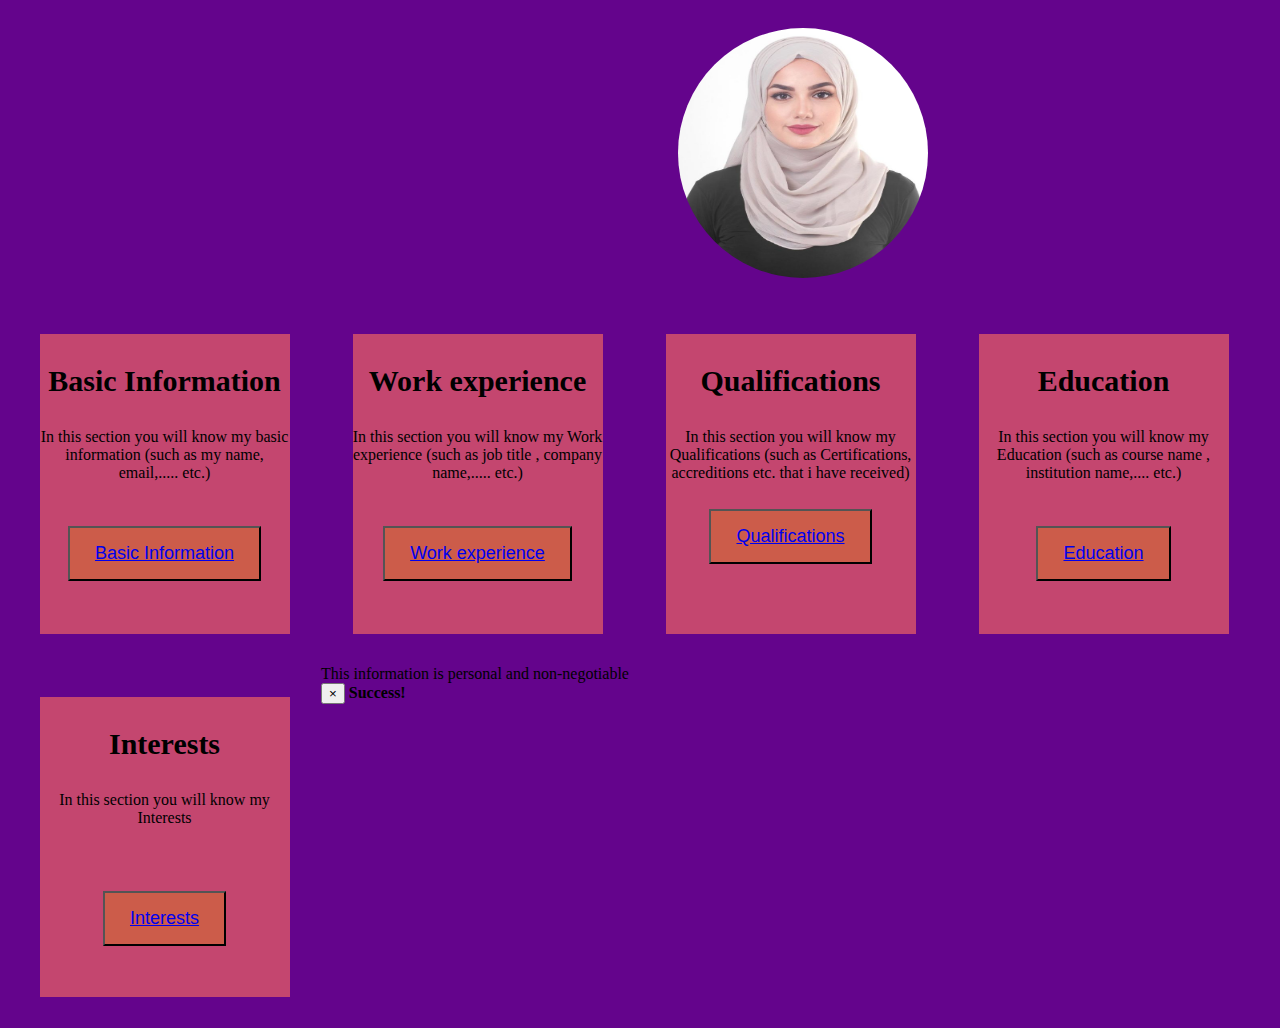
<file: index.html>
<!DOCTYPE html>
<!DOCTYPE html>
<html>
<head>
	<title>project0</title>
	<link rel="stylesheet" type="text/css" href="index.css">
	<meta name="viewport" content="width=device-width, initial-scale=1.0">
</head>
<body>

	<div class="container"><img src="cv image.jpg" style="width: 250px;height: 250px;" alt="my picture"></div>
	<div class="container-fluid">
		<div class="row">
			<div class="item" id="div1" class="col-md-2">
			<h3 class="myheader" align="center" >Basic Information</h3>
			<p>In this section you will know my basic information (such as my name, email,..... etc.)</p><br>
			<button class="button" id="button1"><a href="basic information.html">Basic Information</a></button>
		</div>
		<div class="item" id="div2" class="col-md-2">
			<h3 class="myheader" align="center" >Work experience</h3>
			<p>In this section you will know my Work experience (such as job title , company name,..... etc.)</p><br>
			<button class="button" id="button2"><a href="work experience.html">Work experience</a></button>
		</div>
		<div class="item" id="div3" class="col-md-2">
			<h3 class="myheader" align="center" >Qualifications</h3>
			<p>In this section you will know my Qualifications (such as Certifications, accreditions etc. that i have received)</p>
			<button class="button" id="button3"><a href="qualifications.html">Qualifications</a></button>
		</div>
		<div class="item" id="div4" class="col-md-2">
			<h3 class="myheader" align="center" >Education</h3>
			<p>In this section you will know my Education (such as course name , institution name,.... etc.)</p><br>
			<button class="button" id="button4"><a href="education.html">Education</a></button>
		</div>
		<div class="item" id="div5" class="col-md-2">
			<h3 class="myheader" align="center">Interests</h3>
			<p>In this section you will know my Interests </p><br>
			<button class="button" id="button5" ><a href="interests.html">Interests</a></button>
		</div>
		</div>
	</div>
	<dir class="footer">
		<div class="container">
			<div class="row">
				<div class="alert alert-warning" role="alert">
  					This information is personal and non-negotiable
				</div>
				<div class="alert alert-success alert-dismissible">
 					<button type="button" class="close" data-dismiss="alert">&times;</button>
  					<strong>Success!</strong>
				</div>
				
			</div>
			
		</div>
		
	</dir>

</body>
</html>
</file>
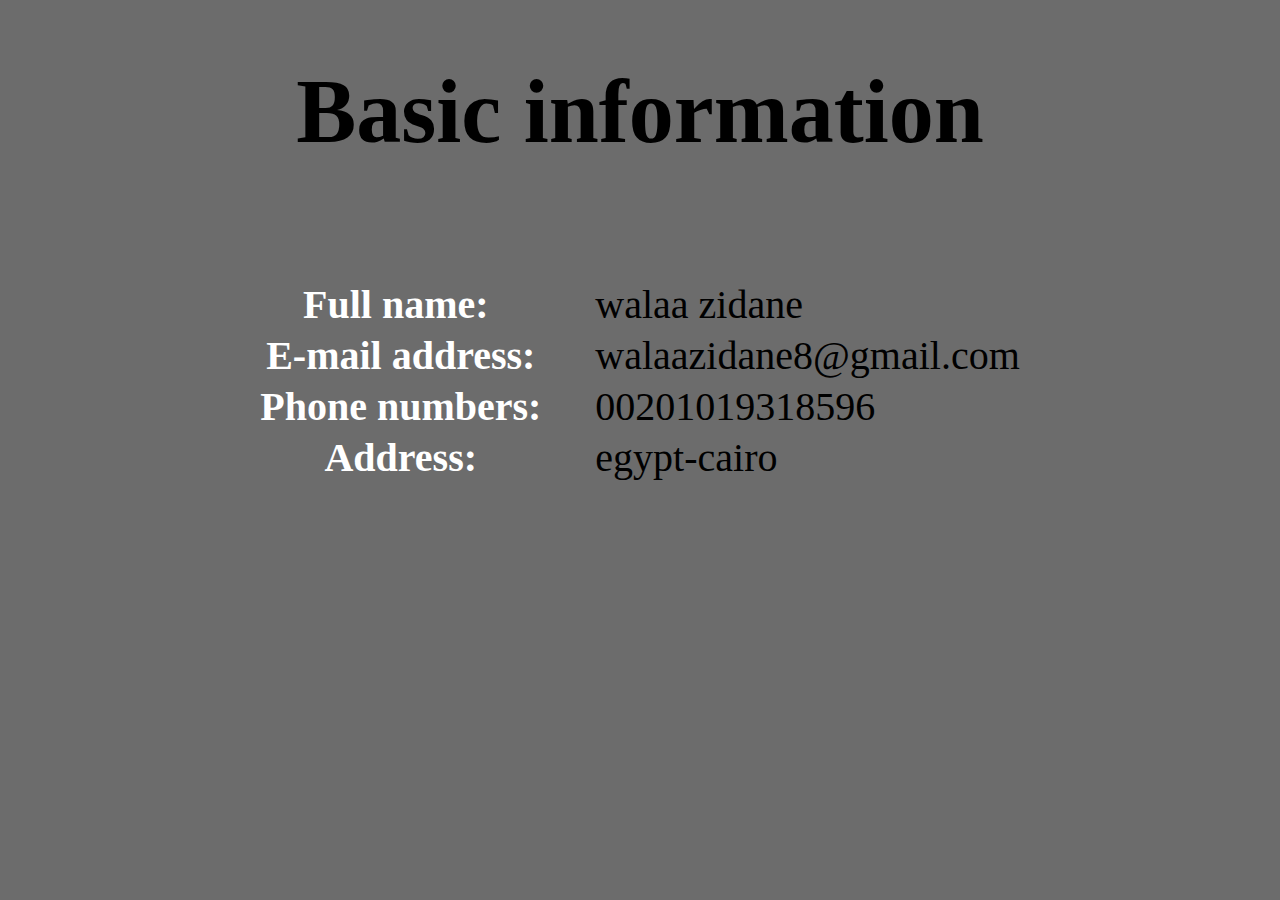
<file: basic information.html>
<!DOCTYPE html>
<html>
	<head>
		<title>Basic information</title>
		<link rel="stylesheet" type="text/css" href="basic information.css">
		<meta name="viewport" content="width=device-width, initial-scale=1.0">
	</head>
	<body>
		<h1 align="center" style="font-size: 90px;" class="head">Basic information</h1><br><br><br>
		<table id="test" align="center" style="font-size: 40px;">

		
			<tr>
				<th class="tablehead">Full name:&nbsp;&nbsp;&nbsp;&nbsp;&nbsp;&nbsp;</th>
				<td>walaa zidane</td>
			</tr>
			<tr>
				<th class="tablehead">E-mail address:&nbsp;&nbsp;&nbsp;&nbsp;&nbsp;</th>
				<td>walaazidane8@gmail.com</td>
			</tr>
			<tr>
				<th class="tablehead">Phone numbers:&nbsp;&nbsp;&nbsp;&nbsp;&nbsp;</th>
				<td>00201019318596</td>
			</tr>
			<tr>
				<th class="tablehead">Address:&nbsp;&nbsp;&nbsp;&nbsp;&nbsp;</th>
				<td>egypt-cairo</td>
			</tr>
		</table>
	</body>
</html>
</file>
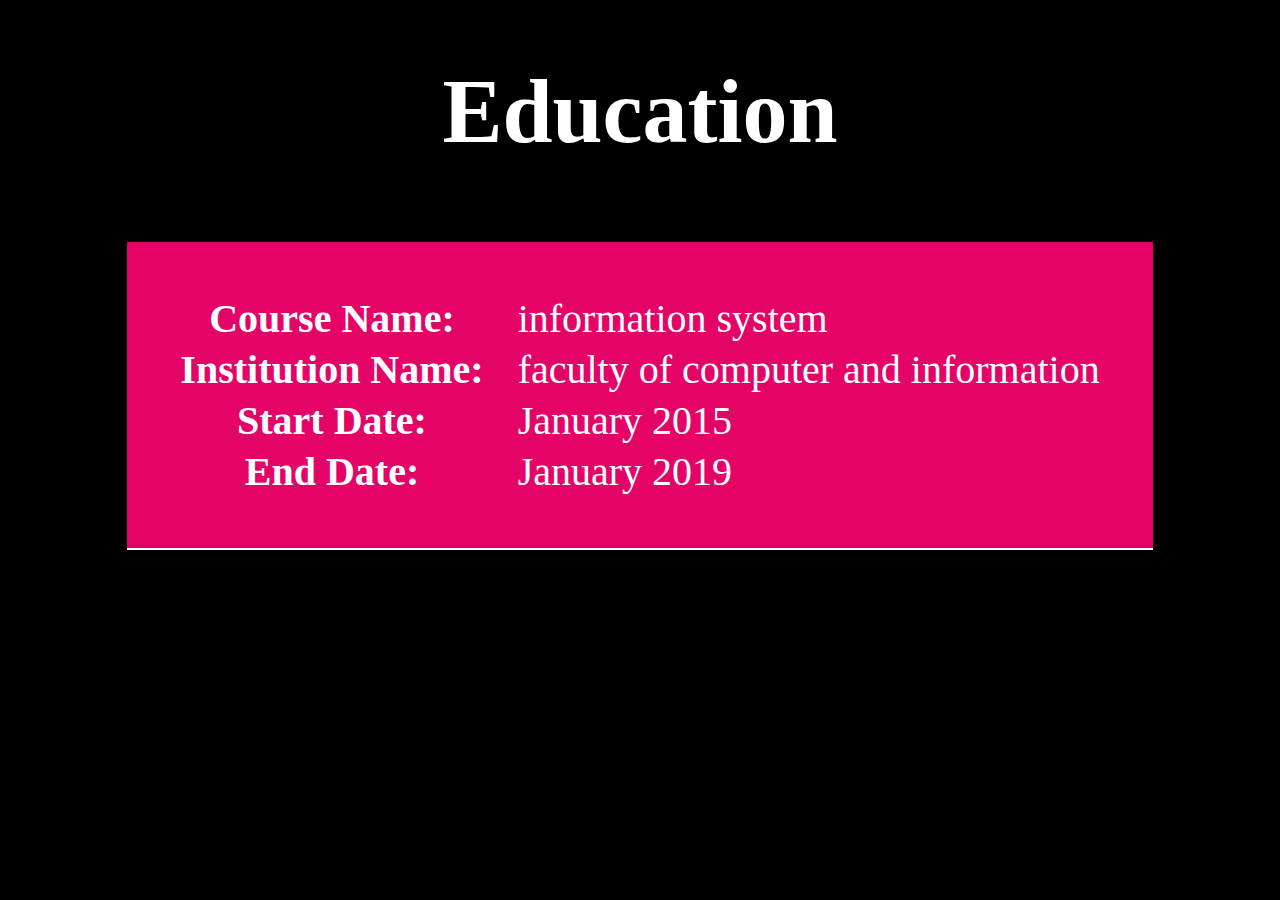
<file: education.html>
<!DOCTYPE html>
<html>
<head>
	<title>Education</title>
	<link rel="stylesheet" type="text/css" href="education.css">
</head>
<body>
<h1 align="center" style="font-size: 90px;">Education</h1><br>
<table align="center" style="font-size: 40px;">
	<tr>
		<th>Course Name:&nbsp;&nbsp;&nbsp;</th>
		<td>information system</td>
	</tr>
	<tr>
		<th>Institution Name:&nbsp;&nbsp;&nbsp;</th>
		<td>faculty of computer and information</td>
	</tr>
	<tr>
		<th>Start Date:&nbsp;&nbsp;&nbsp;</th>
		<td>January 2015</td>
	</tr>
	<tr>
		<th>End Date:&nbsp;&nbsp;&nbsp;</th>
		<td>January 2019</td>
	</tr>
</table>
</body>
</html>
</file>
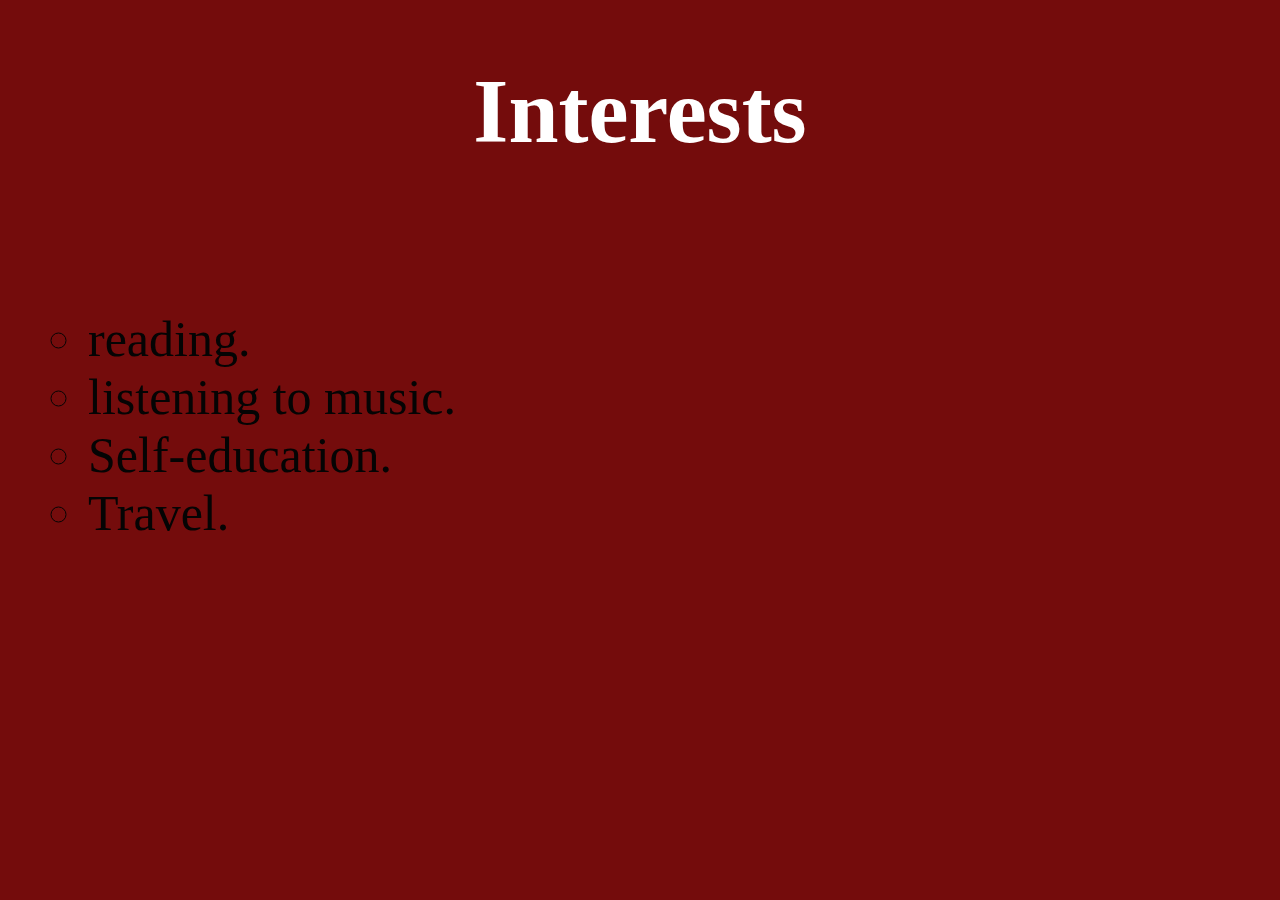
<file: interests.html>
<!DOCTYPE html>
<html>
<head>
	<title>Interests</title>
	<link rel="stylesheet" type="text/css" href="interests.css">
</head>
<body>
<h1 align="center" style="font-size: 90px;">Interests</h1><br><br>
<ul>
	<li>reading.</li>
	<li>listening to music.</li>
	<li>Self-education.</li>
	<li>Travel.</li>
</ul>
</body>
</html>
</file>
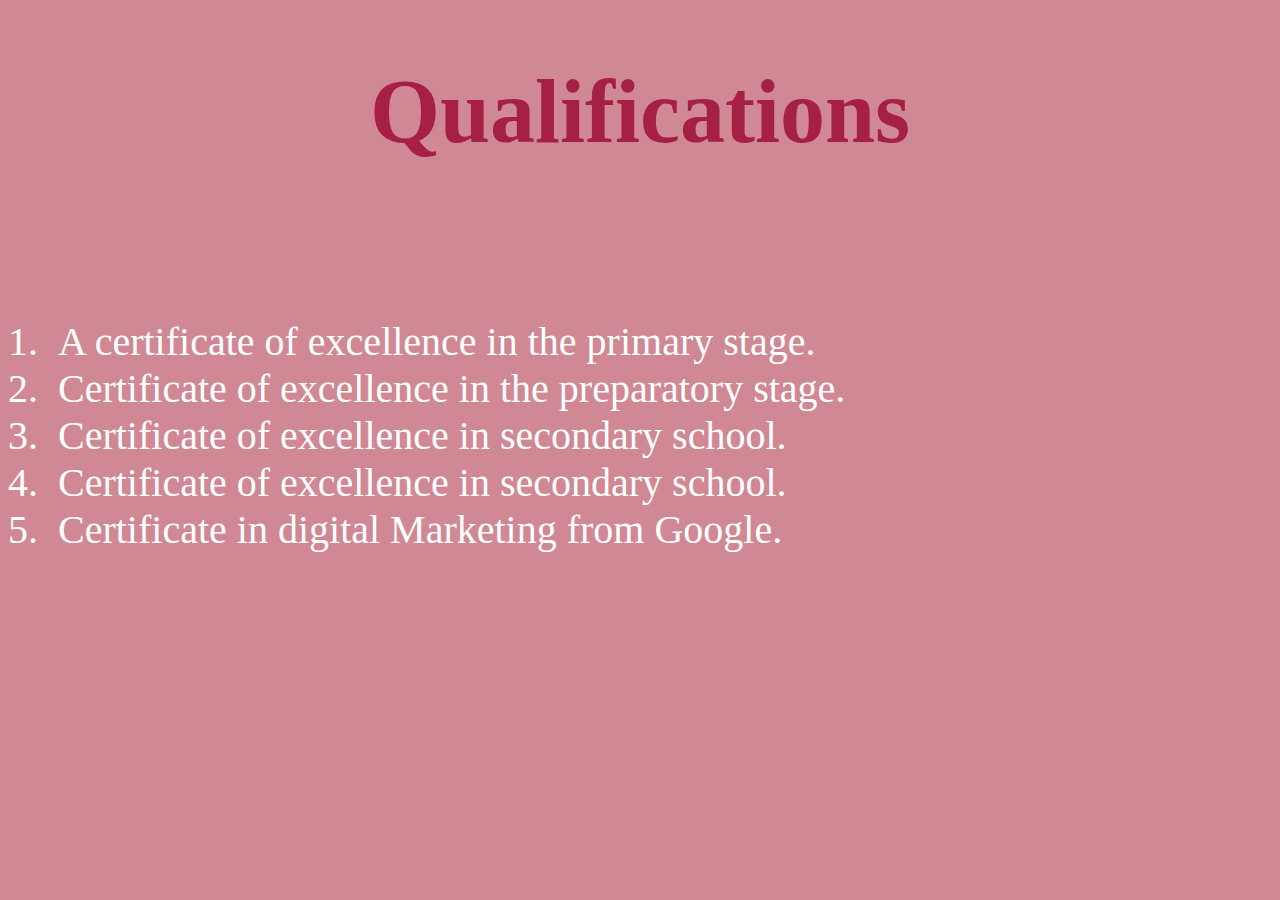
<file: qualifications.html>
<!DOCTYPE html>
<!DOCTYPE html>
<html>
<head>
	<title>qualifications</title>
	<link rel="stylesheet" type="text/css" href="qualifications.css">
</head>
<body>
<h1 align="center" style="font-size: 90px;">Qualifications</h1><br><br><br>
<ol type="1" style="font-size: 40px;">
	<li class="items">&nbsp;A certificate of excellence in the primary stage.</li>
	<li class="items">&nbsp;Certificate of excellence in the preparatory stage.</li>
	<li class="items">&nbsp;Certificate of excellence in secondary school.</li>
	<li class="items">&nbsp;Certificate of excellence in secondary school.</li>
	<li class="items">&nbsp;Certificate in digital Marketing from Google.</li>
</ol>
</body>
</html>
</file>
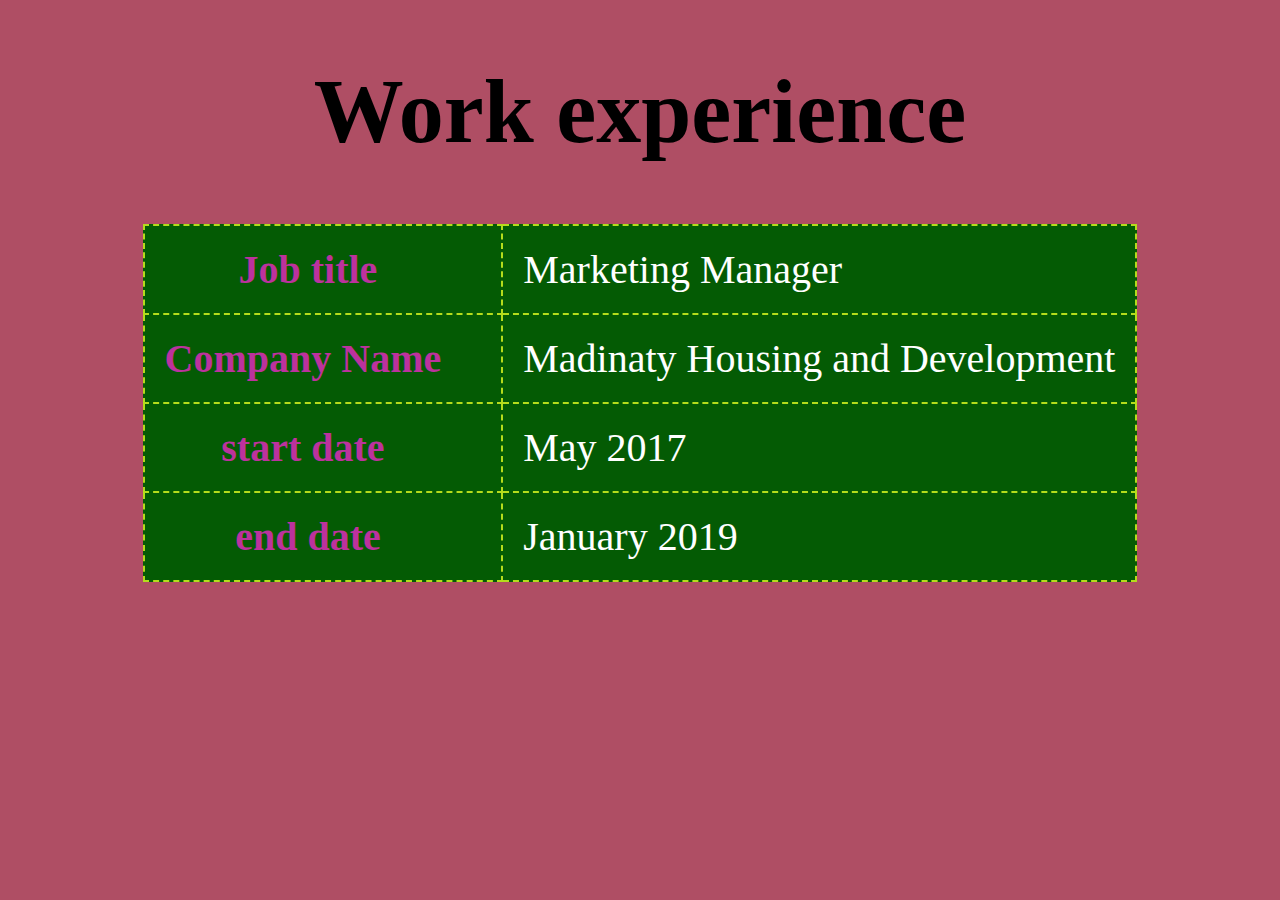
<file: work experience.html>
<!DOCTYPE html>
<!DOCTYPE html>
<html>
<head>
	<title>work experience</title>
	<link rel="stylesheet" type="text/css" href="work experience.css">
	<meta name="viewport" content="width=device-width, initial-scale=1.0">
	
</head>
<body>
<h1 align="center" style="font-size: 90px;">Work experience</h1>
<table align="center" style="font-size: 40px;">
	<tr>
		<th class="tableheader">Job title&nbsp;&nbsp;&nbsp;</th>
		<td class="tabledata">Marketing Manager</td>
	</tr>
	<tr>
		<th class="tableheader">Company Name &nbsp;&nbsp;&nbsp;</th>
		<td class="tabledata">Madinaty Housing and Development</td>
	</tr>
	<tr>
		<th class="tableheader">start date &nbsp;&nbsp;&nbsp;</th>
		<td class="tabledata">May 2017</td>
	</tr>
	<tr>
		<th class="tableheader">end date&nbsp;&nbsp;&nbsp;</th>
		<td class="tabledata">January 2019</td>
	</tr>
</table>
</body>
</html>
</file>
<file: index.css>
body {
  background-color: #64048C;
}

img {
  border-radius: 50%;
  padding: 20px;
  margin-left: 650px;
  width: 100%;
  height: 100%;
}

.item {
  background-color: #C4466F;
  width: 250px;
  height: 300px;
  text-align: center;
  margin: 31.5px;
  float: left;
  padding: 20;
}

.myheader {
  font: bold;
  font-size: 30px;
}

.button {
  background-color: #CC5C4A;
  padding: 15px 25px;
  font-size: 18px;
  font: bold;
}

.button:hover {
  background-color: #FCB8CE;
}

#button3 {
  margin-top: 4.5%;
}

#button1, #button2, #button4 {
  margin-top: 4%;
}

#button5 {
  margin-top: 12%;
}

@media only screen and (max-width: 900px) {
  body {
    background-color: black;
  }
}
.main, .alert alert-warning, .alert alert-success alert-dismissible {
  font: bold;
  font-size: 14px;
}

.alert alert-warning {
  color: #146C2C;
}

.alert alert-success alert-dismissible {
  color: #146C2C;
}

/*# sourceMappingURL=index.css.map */

/*# sourceMappingURL=index.css.map */
</file>
<file: basic information.css>
body {
  background-color: #6c6c6c;
}

#test .head {
  color: #146C2C;
}
#test .tablehead {
  color: #ffffff;
}

@media only screen and (max-width: 900px) {
  body {
    background-color: #94447c;
  }
}
/*# sourceMappingURL=basic%20information.css.map */

/*# sourceMappingURL=basic%20information.css.map */
</file>
<file: education.css>
h1{
	color: white;
}
table{
	border-bottom: 2px solid white;
	
	background-color: #E40468;
	padding: 50px;

}
tr: hover{
	background-color: #D08894;

}
table,th,td{
	color: white

}
body{
	background-color: black;
}
</file>
<file: interests.css>
body{
	background-color: #740C0C;
}
h1{
	color: white;
}
ul,li{
	font-size: 50px;
	list-style-type: circle;
	color: #040404; 
	font:bold;
	margin-left: 20px;

}
</file>
<file: qualifications.css>
body{
	background-color: #D08894;
}
h1{
	color: #A62045;
}
.items{
	color: white;
}
</file>
<file: work experience.css>
body{
	background-color: #AF4E64;
	background-position: center;
	background-repeat: no-repeat;
	background-size: cover;


}
table,th,td{
	border: 2px dashed #B4DC1C;
	padding: 20px;
}
table{
	border-collapse: collapse;
	background-color: #045B04;
}
.tableheader{
	color: #BC329D;
}
.tabledata{
	color: white;
}
h1{
	color: black;
}
@media only screen and (max-width: 900px){
	body{
		background-color: #580AEF;
	}


}
</file>
